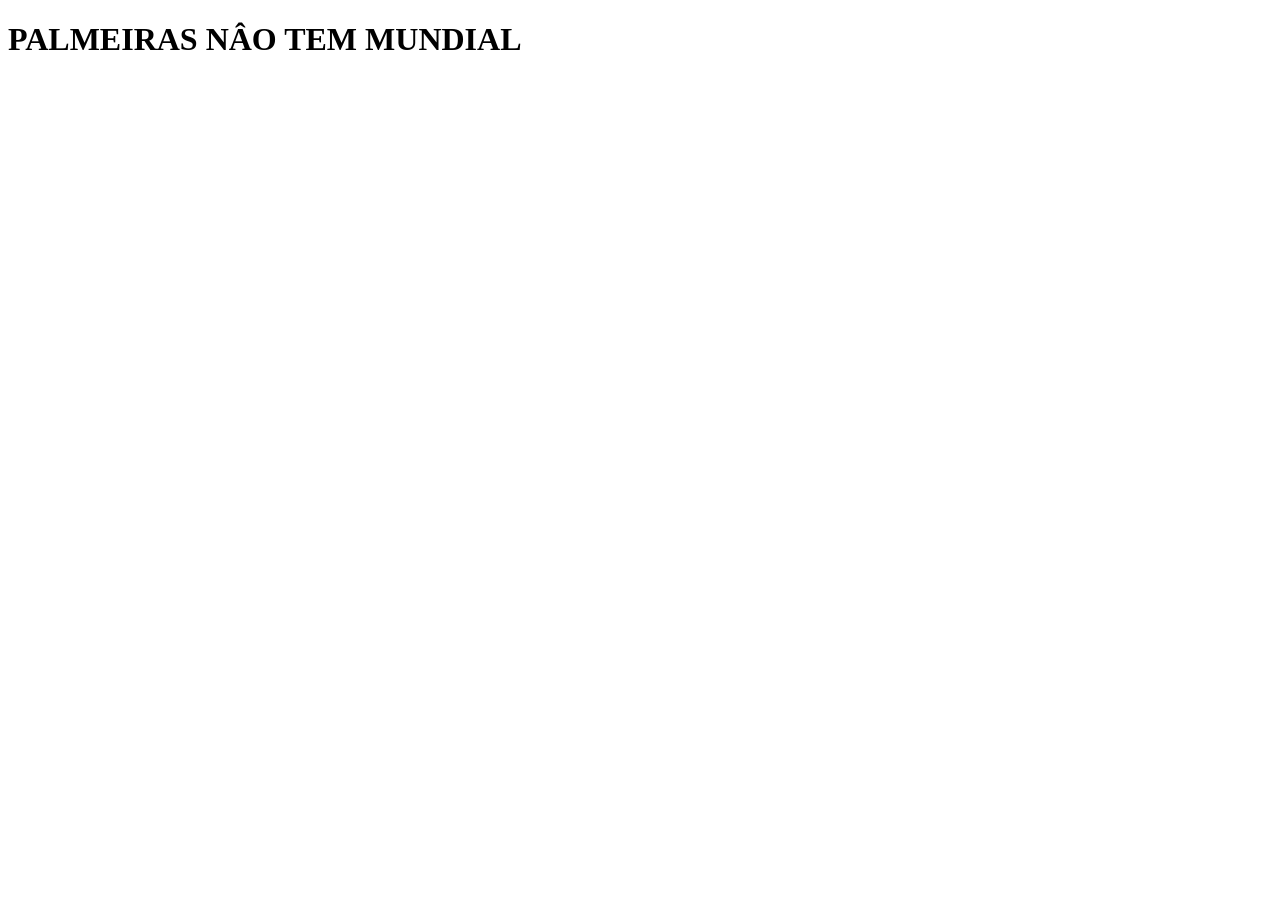
<file: aulas.html/index.html>
<!DOCTYPE html>
<html lang="pt-br">     
<head>
    <meta charset="UTF-8">
    <meta name="viewport" content="width=device-width, initial-scale=1.0">
    <title>Document</title>
</head>
<body>
    <main>
        <h1>PALMEIRAS NÂO TEM MUNDIAL</h1>
    </body>
    </main>
   
</html>
</file>
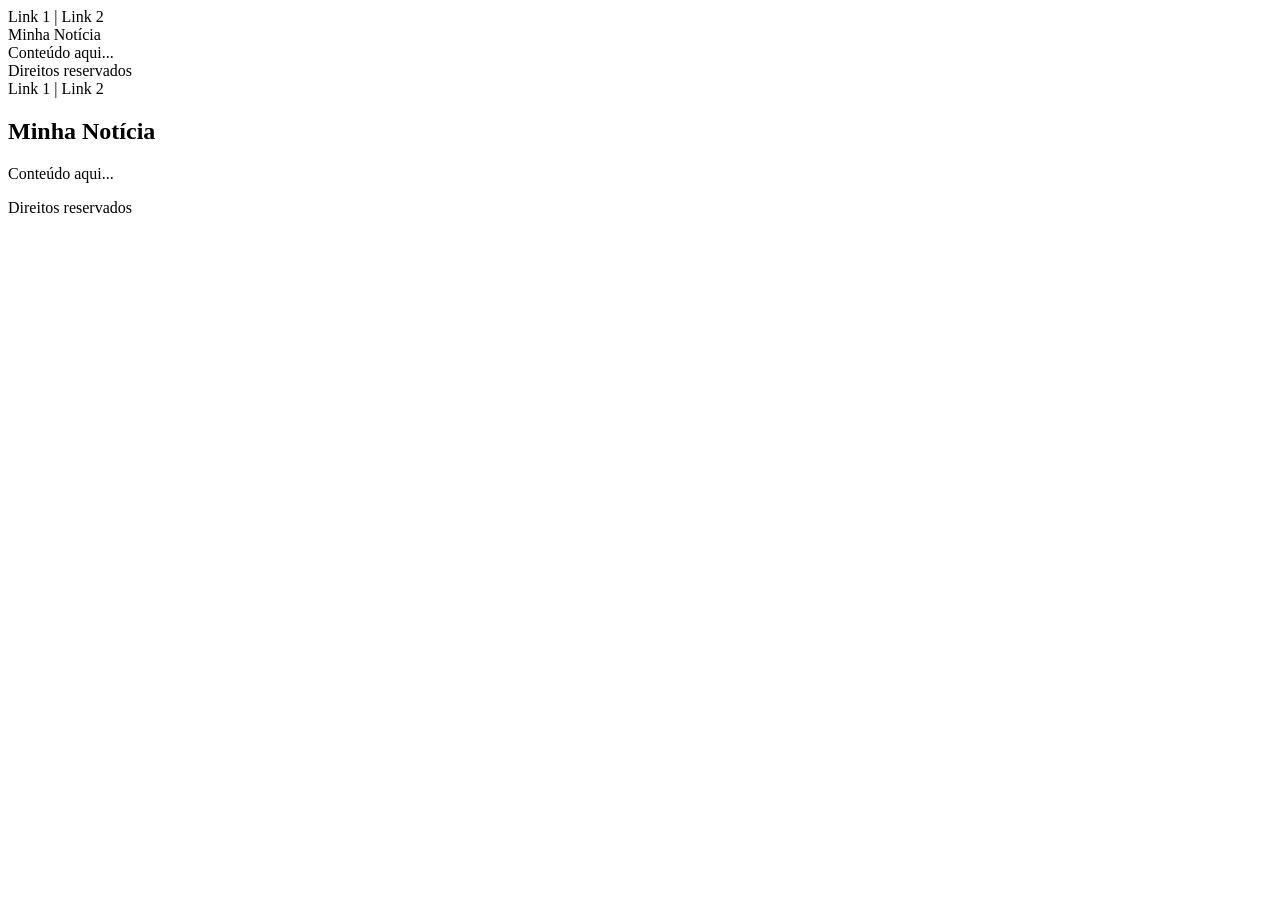
<file: aulas.html/aula15-ex01.html>
<div id="topo">
    <div class="menu">Link 1 | Link 2</div>
 </div>
 <div id="centro">
    <div class="post">
       <div class="titulo">Minha Notícia</div>
       <div class="texto">Conteúdo aqui...</div>
    </div>
 </div>
 <div id="fim">Direitos reservados</div>

 
 <!DOCTYPE html>
 <html lang="pt-BR">
 <body>
 
     <header>
       <nav>Link 1 | Link 2</nav>
     </header>
    
     <main>
 <article>
     <h1>Minha Notícia</h1>
     <p>Conteúdo aqui...</p>
 </article>
     </main>
    
   <footer>Direitos reservados</footer>
 
 </body>
 </html>
</file>
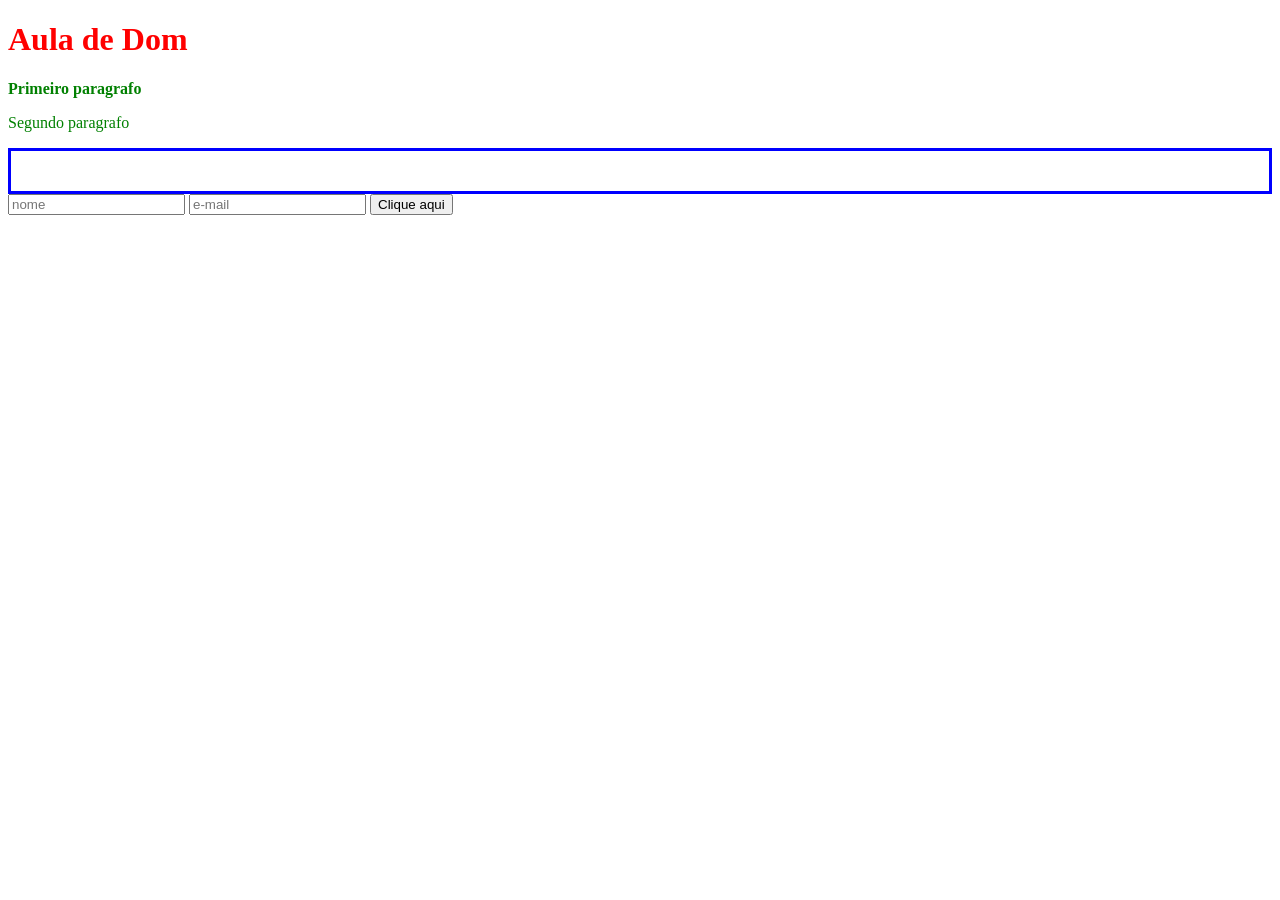
<file: Missao-Dom/Dom.html>
<!DOCTYPE html>
<html lang='en'>
<head>
    <meta charset='UTF-8'>
    <title>Missão Dom</title>
</head>
<body>
    <h1 id='titulo'>minha pagina</h1>
    <p class='texto'>Primeiro paragrafo</p>
    <p class='texto'>Segundo paragrafo</p>
    <div class='container'></div>
        <input type='text' placeholder='nome'>
        <input type='email' placeholder='e-mail'>
    </div>
    <button id='meuBotao'>Clique aqui</button>
    <script src="app.js"></script>
</body>
</html>
</file>
